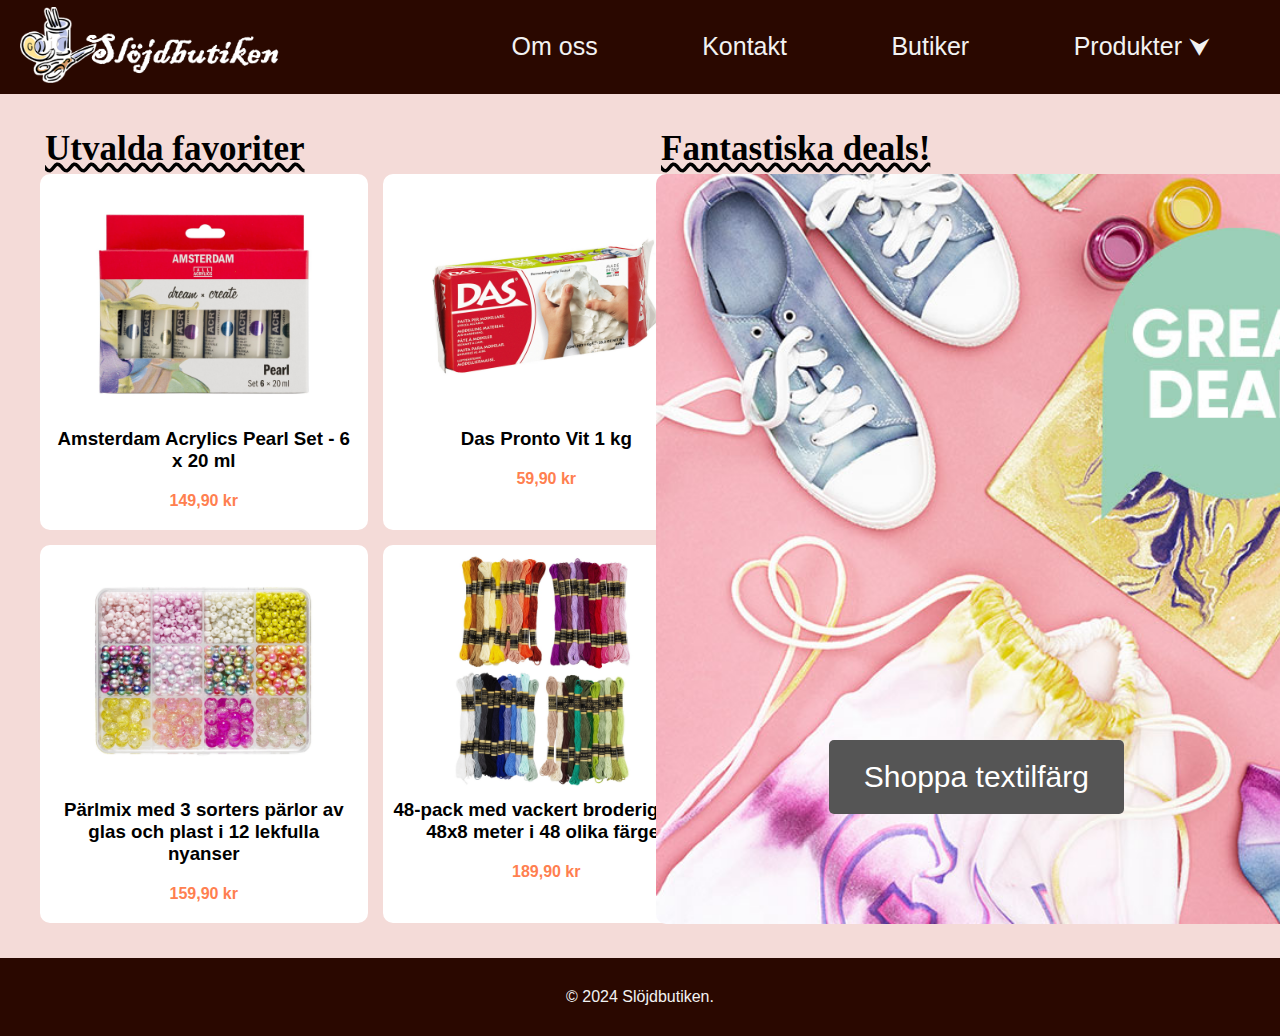
<file: index.html>
<!DOCTYPE html>
<html lang="sv">
<head>
    <meta charset="utf-8">
    <meta name="viewport" content="width=device-width, initial-scale=1">
    <title>Slöjdbutiken</title>
    <link rel="stylesheet" href="style.css">
</head>
<body>
    <div class="kontainer">
        <div id="main">
            <a href="index.html" class="split"><img src="./bilder/logga.png" alt="logga"></a>
            <div class="nav">
                <a href="om_oss.html">Om oss</a>
                <a href="kontakt.html">Kontakt</a>
                <a href="butiker.html">Butiker</a>
                <a href="#" class="öppnaMeny" onmouseover="öppnaNav()">Produkter &#x2B9F;</a>
            </div>
        </div>
        <div class="kolumn">
        <h2>Utvalda favoriter</h2>
        <div class="rutnät">
            <div class="produkt">
                <img src="./bilder/produkt1.png" alt="amsterdam acrylics akrylfärg">
                <h3>Amsterdam Acrylics Pearl Set - 6 x 20 ml</h3>
                <p>149,90 kr</p>

            </div>
            <div class="produkt">
                <img src="./bilder/produkt2.png" alt="das pronto lera">
                <h3>Das Pronto Vit 1 kg</h3>
                <p>59,90 kr</p>
            </div>
            <div class="produkt">
                <img src="./bilder/produkt3.png" alt="pärlmix i ask">
                <h3>Pärlmix med 3 sorters pärlor av glas och plast i 12 lekfulla nyanser</h3>
                <p>159,90 kr</p>
            </div>
            <div class="produkt">
                <img src="./bilder/produkt4.png" alt="broderigarn">
                <h3>48-pack med vackert broderigarn - 48x8 meter i 48 olika färger</h3>
                <p>189,90 kr</p>
            </div>
        </div>
    </div>
    <div class="kolumn">
        <h2>Fantastiska deals!</h2>
        <div class="rea">
            <img src="./bilder/rea.jpg" alt="rea på textilfärg">
            <button class="knapp">Shoppa textilfärg</button>
        </div>
    </div>
<div id="öppna" class="sidenav">
            <a class="sy" href="#">Sy & Sticka</a>
            <a class="rita" href="#">Måla & Rita</a>
            <a class="smycken" href="#">Smycken & Accessoarer</a>
            <a class="skapa" href="#">Skapa & Dekorera</a>
        </div>
</div>
<footer class="footer">
    <p>&copy; 2024 Slöjdbutiken.</p>
</footer>
    <script src="script.js"></script>
</body>
</html>
</file>
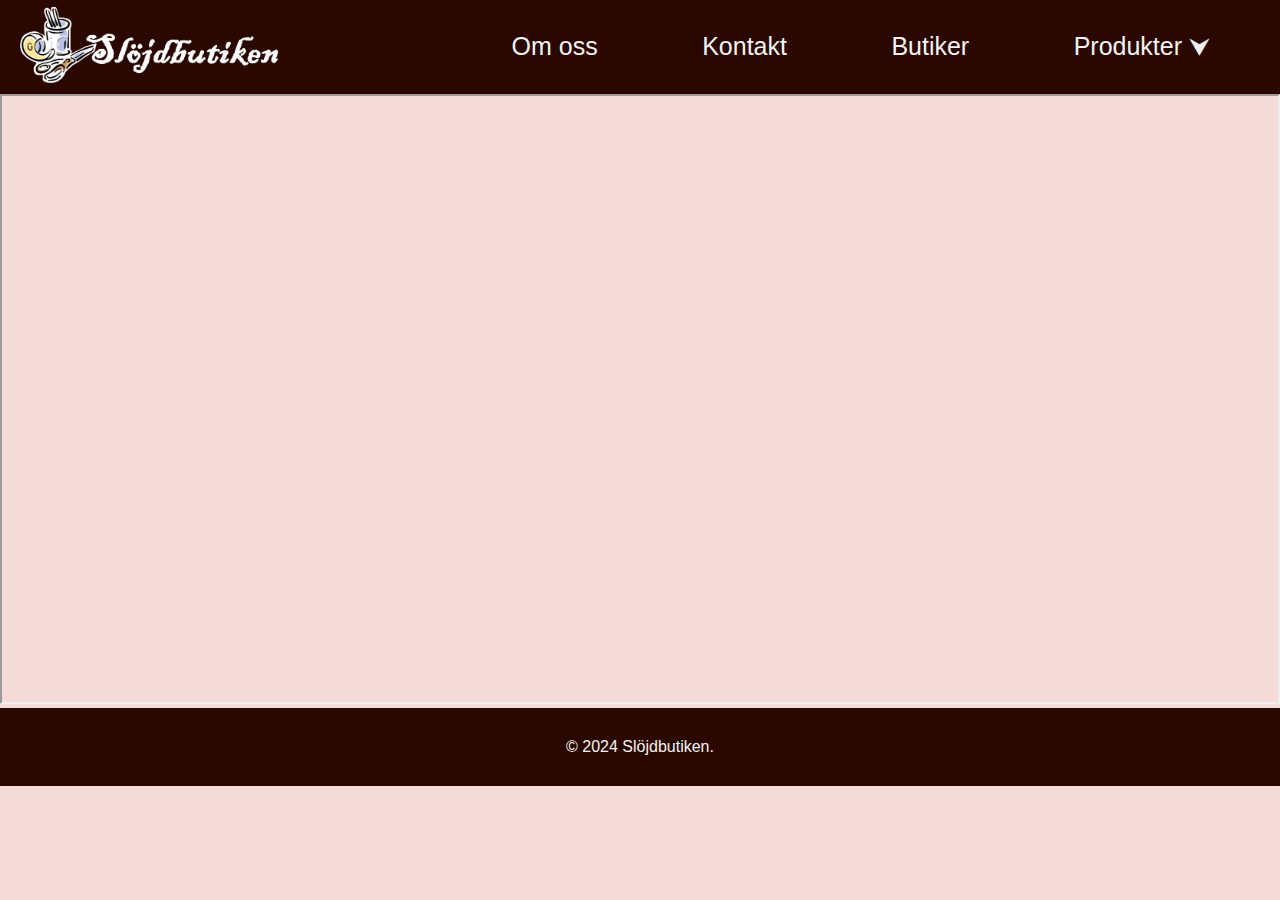
<file: butiker.html>
<!DOCTYPE html>
<html lang="sv">
<head>
    <meta charset="utf-8">
    <meta name="viewport" content="width=device-width, initial-scale=1">
    <title>Slöjdbutiken</title>
    <link rel="stylesheet" href="style.css">
</head>
<body>
    <div class="kontainer">
        <div id="main">
            <a href="index.html" class="split"><img src="./bilder/logga.png" alt="logga"></a>
            <div class="nav">
                <a href="om_oss.html">Om oss</a>
                <a href="kontakt.html">Kontakt</a>
                <a href="butiker.html">Butiker</a>
                <a href="#" class="öppnaMeny" onmouseover="öppnaNav()">Produkter &#x2B9F;</a>
            </div>
        </div>

        <div class="butiker">
            <iframe src="https://www.google.com/maps/d/embed?mid=1E2tj_XHVwqDtC85RKjiSxdhM2c8FRO8&ehbc=2E312F&noprof=1" width="100%" height="610"></iframe>
        </div>
        
<div id="öppna" class="sidenav">
            <a class="sy" href="#">Sy & Sticka</a>
            <a class="rita" href="#">Måla & Rita</a>
            <a class="smycken" href="#">Smycken & Accessoarer</a>
            <a class="skapa" href="#">Skapa & Dekorera</a>
        </div>
</div>
<footer class="footer">
    <p>&copy; 2024 Slöjdbutiken.</p>
</footer>
    <script src="script.js"></script>
</body>
</html>
</file>
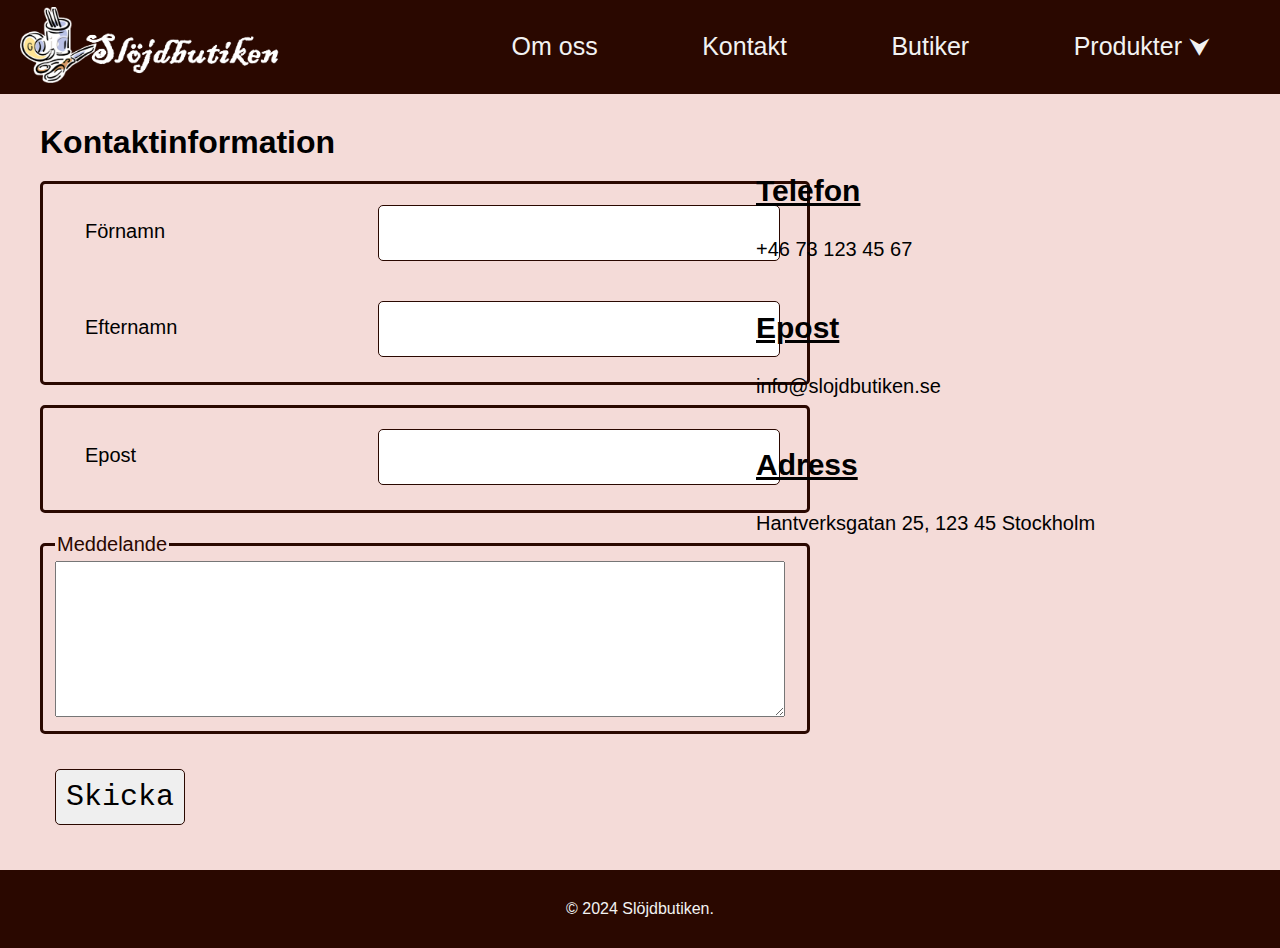
<file: kontakt.html>
<!DOCTYPE html>
<html lang="sv">
<head>
    <meta charset="utf-8">
    <meta name="viewport" content="width=device-width, initial-scale=1">
    <title>Slöjdbutiken</title>
    <link rel="stylesheet" href="style.css">
</head>
<body>
    <div class="kontainer">
        <div id="main">
            <a href="index.html" class="split"><img src="./bilder/logga.png" alt="logga"></a>
            <div class="nav">
                <a href="om_oss.html">Om oss</a>
                <a href="kontakt.html">Kontakt</a>
                <a href="butiker.html">Butiker</a>
                <a href="#" class="öppnaMeny" onmouseover="öppnaNav()">Produkter &#x2B9F;</a>
            </div>
        </div>

        <div class="kolumn">
            <h1>Kontaktinformation</h1>
        <form action="#">
            <div class="formulär">
            <fieldset>
                <label for="fnamn">Förnamn</label><input id="fnamn" type="text">
                <label for="enamn">Efternamn</label><input id="enamn" type="text">
            </fieldset>

            <fieldset>
                <label for="epost">Epost</label><input id="epost" type="email">
            </fieldset>

            <fieldset class="en-kolumn">
                <legend>Meddelande</legend>
                <textarea name="" id="" cols="30" rows="10"></textarea>
            </fieldset>
            <input id="skicka" type="submit" value="Skicka">
        </div>
        </form>
        </div>

        <div class="kolumn">
            <div class="kontaktuppgifter">
                <h1>Telefon</h1>
                <p>+46 73 123 45 67</p>
                <h1>Epost</h1>
                <p>info@slojdbutiken.se</p>
                <h1>Adress</h1>
                <p>Hantverksgatan 25, 123 45 Stockholm</p>
            </div>
        </div>
        
<div id="öppna" class="sidenav">
            <a class="sy" href="#">Sy & Sticka</a>
            <a class="rita" href="#">Måla & Rita</a>
            <a class="smycken" href="#">Smycken & Accessoarer</a>
            <a class="skapa" href="#">Skapa & Dekorera</a>
        </div>
</div>
<footer class="footer">
    <p>&copy; 2024 Slöjdbutiken.</p>
</footer>
    <script src="script.js"></script>
</body>
</html>
</file>
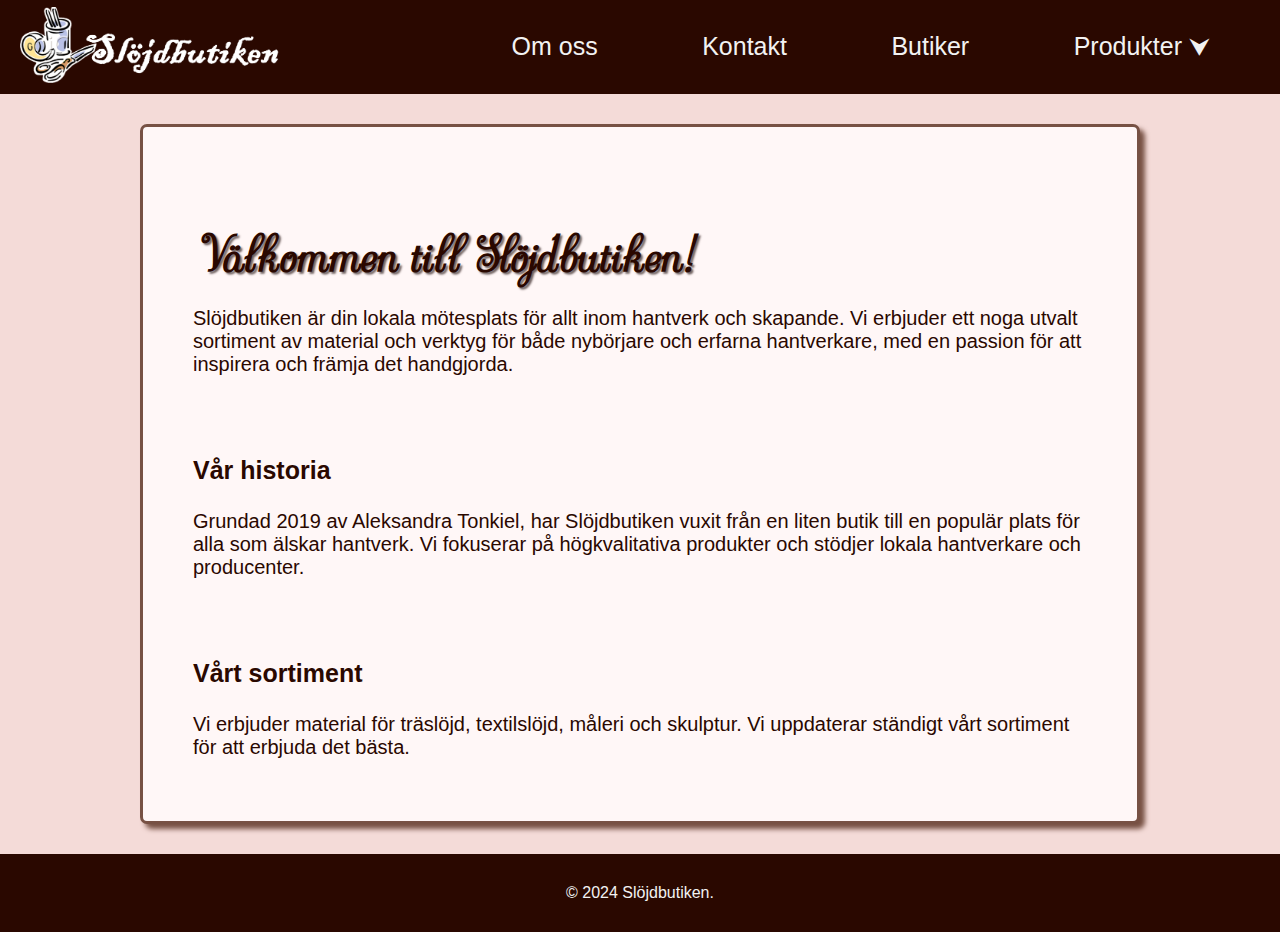
<file: om_oss.html>
<!DOCTYPE html>
<html lang="sv">
<head>
    <meta charset="utf-8">
    <meta name="viewport" content="width=device-width, initial-scale=1">
    <title>Slöjdbutiken</title>
    <link rel="stylesheet" href="style.css">
    <link rel="preconnect" href="https://fonts.googleapis.com">
<link rel="preconnect" href="https://fonts.gstatic.com" crossorigin>
<link href="https://fonts.googleapis.com/css2?family=Homemade+Apple&family=Sevillana&family=Titan+One&display=swap" rel="stylesheet">
</head>
<body>
    <div class="kontainer">
        <div id="main">
            <a href="index.html" class="split"><img src="./bilder/logga.png" alt="logga"></a>
            <div class="nav">
                <a href="om_oss.html">Om oss</a>
                <a href="kontakt.html">Kontakt</a>
                <a href="butiker.html">Butiker</a>
                <a href="#" class="öppnaMeny" onmouseover="öppnaNav()">Produkter &#x2B9F;</a>
            </div>
        </div>
        
        <div class="om_oss">
            <h1><em>Välkommen till Slöjdbutiken!</em></h1>
            <p>Slöjdbutiken är din lokala mötesplats för allt inom hantverk och skapande. Vi erbjuder ett noga utvalt sortiment av material och verktyg för både nybörjare och erfarna hantverkare, med en passion för att inspirera och främja det handgjorda.</p>
            <h3>Vår historia</h3>
            <p>Grundad 2019 av Aleksandra Tonkiel, har Slöjdbutiken vuxit från en liten butik till en populär plats för alla som älskar hantverk. Vi fokuserar på högkvalitativa produkter och stödjer lokala hantverkare och producenter.</p>
            <h3>Vårt sortiment</h3>
            <p>Vi erbjuder material för träslöjd, textilslöjd, måleri och skulptur. Vi uppdaterar ständigt vårt sortiment för att erbjuda det bästa.</p>
        </div>

    <div id="öppna" class="sidenav">
            <a class="sy" href="#">Sy & Sticka</a>
            <a class="rita" href="#">Måla & Rita</a>
            <a class="smycken" href="#">Smycken & Accessoarer</a>
            <a class="skapa" href="#">Skapa & Dekorera</a>
        </div>
</div>
<footer class="footer">
    <p>&copy; 2024 Slöjdbutiken.</p>
</footer>
    <script src="script.js"></script>
</body>
</html>
</file>
<file: style.css>
/* CSS Reset */
html {
    box-sizing: border-box;
}
*, *:before, *:after {
    box-sizing: inherit;
}
body, h1, h2, h3, h4, h5, h6, p, ul {
    margin: 0;
    padding: 0;
}

/* Sidans utseende */
body {
    background: #F4DBD8;
    font-family: Arial, Helvetica, sans-serif;
    display: flex;
    flex-direction: column;
}

.kontainer {
    flex: 1;
}

/* Navigation */
#main {
    background-color: #2A0800;
    overflow: hidden;
    display: flex;
    align-items: center;
    justify-content: space-between;
    padding: 0 20px;
}
#main .split {
    padding: 7px 0;
}

#main img {
    width: 260px;
}

.nav {
    margin-left: auto;
}

.nav a {
    color: #f2f2f2;
    text-align: center;
    padding: 30px 50px;
    text-decoration: none;
    font-size: 25px;
    position: relative;
    display: inline-block;
}

.nav a:hover {
    background-color: #e9d4cf;
    color: black;
}

.nav .öppnaMeny:hover {
    background-color: #2A0800;
    color: #f2f2f2;
}

.sidenav {
    height: 100%;
    width: 0;
    position: fixed;
    top: 0;
    right: 0;
    background-color: #000000;
    transition: 0.5s;
}

.sidenav a {
    text-decoration: none;
    font-size: 25px;
    display: block;
    padding: 50px 0 50px 50px;
    color: #f2f2f2;
    font-weight: bold;
    text-shadow: 3px 3px 3px #000;
}

.sy:hover {
    background-image: url(./bilder/margarida-afonso-ahMCpXdUjv0-unsplash.jpg);
    background-size: cover;
    -webkit-text-stroke: 0.6px black;
}

.rita:hover {
    background-image: url(./bilder/ramakant-sharda-0aFg0U2uPJY-unsplash.jpg);
    background-size: cover;
    -webkit-text-stroke: 0.6px black;
}

.smycken:hover {
    background-image: url(./bilder/eric-prouzet-8pzwy3nqBJE-unsplash.jpg);
    background-size: cover;
    -webkit-text-stroke: 0.6px black;
}

.skapa:hover {
    background-image: url(./bilder/tools-pottery-table.jpg);
    background-size: cover;
    -webkit-text-stroke: 0.6px black;
}

/*sidans innehåll*/
.kolumn {
    margin: 30px 0 30px 40px;
    float: left;
    width: 45%;
}

/* index */
h2 {
    padding: 5px;
    text-decoration: wavy underline;
    font-family: "blackadder ITC";
    font-size: 35px;
}

.kontainer .rutnät {
    width: 670px;
    max-height: fit-content;
    display: grid;
    grid-template-columns: 1fr 1fr;
    gap: 15px;
    text-align: center;
}

.kontainer .rutnät .produkt {
    background-color: #ffffff;
    border-radius: 10px;
    padding: 10px;
}

.produkt:hover {
    box-shadow: 3px 3px 3px #353535;
    cursor: pointer;
}

.kontainer .rutnät img {
    width: 240px;
}

.kontainer .rutnät a:hover {
    text-decoration: none;
    color: black;
}

.rutnät p {
    margin-top: 20px;
    margin-bottom: 10px;
    font-weight: bold;
    color: coral;
}

.kontainer .rea {
    position: relative;
}

.kontainer .rea img {
    height: 750px;
    border-radius: 10px;
}

.knapp {
    position: absolute;
    top: 75%;
    left: 30%;
    background-color: #555;
    color: white;
    font-size: 30px;
    padding: 20px 35px;
    border: none;
    cursor: pointer;
    border-radius: 5px;
}

.knapp:hover {
    background-color: black;
}

/* Om oss */
.om_oss {
    width: 1000px;
    height: 700px;
    background: #fff7f7;
    padding: 50px;
    margin: 30px auto;
    border-radius: 7px;
    border-color: #775144;
    border-width: 3px;
    border-style: solid;
    box-shadow: 5px 5px 5px #775144;
    color: #2A0800;
}

.om_oss h1 {
    font-family: "Sevillana", cursive;
    margin-top: 20px;
    margin-bottom: 20px;
    font-size: 45px;
    text-shadow: 2px 2px 2px #706261;
}

.om_oss h3 {
    font-size: 25px;
    margin-top: 80px;
    margin-bottom: 25px;
}

.om_oss p {
    margin-bottom: 50px;
    font-size: 20px;
}

/* Kontakt */
.kontakt h1 {
    color: #2A0800;
}

form {
    width: 770px;
}

form label {
    font-size: 20px;
    margin: 30px;
}

form fieldset {
    border: 3px solid #2A0800;
    border-radius: 5px;
    display: grid;
    grid-template-columns: 1fr 1fr;
    gap: 10px;
    margin: 20px 0 ;
}

form input {
    padding: 10px;
    border: 1px solid #2A0800;
    border-radius: 5px;
    margin: 15px;
    font-family: 'Courier New', Courier, monospace;
    font-size: 30px;
}

form legend {
    color: #2A0800;
    font-size: 20px;
}

form textarea {
    width: 730px;
}

form fieldset.en-kolumn {
    display: block;
}

.kontaktuppgifter {
    margin: 50px 0 0 100px;
}

.kontaktuppgifter h1 {
    margin-bottom: 30px;
    font-size: 30px;
    text-decoration: solid underline;
}

.kontaktuppgifter p {
    margin-bottom: 50px;
    font-size: 20px;
}

/* sidfot */
footer {
    background-color: #2A0800;
    color: #f2f2f2;
    text-align: center;
    padding: 30px 0;
    width: 100%;
    position: relative;
}
</file>
